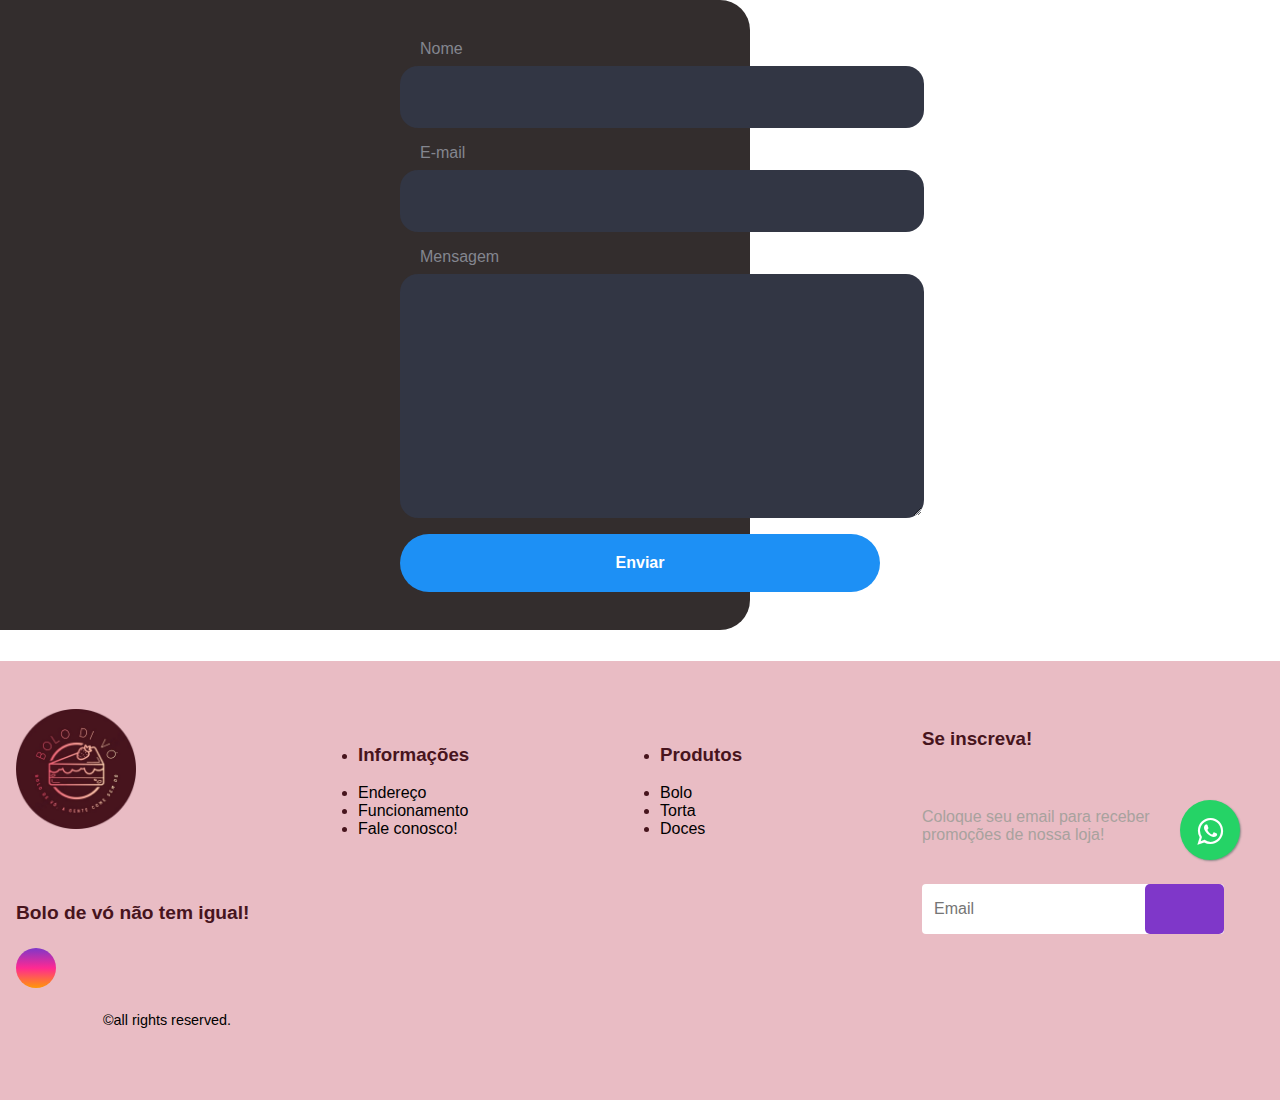
<file: fale.html>
<!doctype html>
<html lang="pt-br">
<head>
    <title>Bolo Di Vó</title>
    <meta charset="utf-8" />
    <meta name="viewport" content="width=device-width, initial-scale=1, shrink-to-fit=no" />
    <link rel="preconnect" href="https://fonts.googleapis.com">
    <link rel="preconnect" href="https://fonts.gstatic.com" crossorigin>
    <link href="https://fonts.googleapis.com/css2?family=Raleway:ital,wght@0,100..900;1,100..900&display=swap" rel="stylesheet">
    <link rel="stylesheet" href="https://cdnjs.cloudflare.com/ajax/libs/font-awesome/6.6.0/css/all.min.css" 
    integrity="sha512-Kc323vGBEqzTmouAECnVceyQqyqdsSiqLQISBL29aUW4U/M7pSPA/gEUZQqv1cwx4OnYxTxve5UMg5GT6L4JJg==" 
    crossorigin="anonymous" referrerpolicy="no-referrer" />
    <link href="https://cdn.jsdelivr.net/npm/bootstrap@5.3.2/dist/css/bootstrap.min.css" rel="stylesheet" integrity="sha384-T3c6CoIi6uLrA9TneNEoa7RxnatzjcDSCmG1MXxSR1GAsXEV/Dwwykc2MPK8M2HN" crossorigin="anonymous" />
    
    <!-- Css -->
    <link rel="stylesheet" href="main.css">

    <!-- Whatzapp -->
    <link rel="stylesheet" href="https://maxcdn.bootstrapcdn.com/font-awesome/4.5.0/css/font-awesome.min.css">

</head>
<body>
    
    <!-- Background 
    <video class="video-background" autoplay muted loop>
        <source src="videos/VideoBackground.mp4" type="video/mp4">
        Seu navegador não suporta o elemento <code>video</code>.
    </video>-->

    <header>
        <!-- Box Preta -->
        <div class="box_login"></div>

        <!-- Box Bege -->
        <div class="box_auxiliar"></div>

        <!-- Whatzapp -->
        <a href="https://wa.me/5511991962005?text=Adorei%20seu%20artigo" style="position:fixed;
        width:60px;height:60px;bottom:40px;right:40px;background-color:#25d366;color:#FFF;
        border-radius:50px;text-align:center;font-size:30px;box-shadow: 1px 1px 2px #888;
        z-index:1000;" target="_blank">
        <i style="margin-top:16px" class="fa fa-whatsapp"></i>
        </a> 
        
    </header>

    <main>

            <!-- Formulário enviar mensagem/contact-->
            <form action="talk.php" method="POST" style="margin-top: 40px;">
                <label for="nome" style="text-align: left; padding-left: 20px; padding-bottom: 0px;">Nome</label>
                <input type="text" name="nome"required/>
                <label for="email" style="text-align: left; padding-left: 20px; padding-bottom: 0px;">E-mail</label>
                <input type="email" name="email"required />
                <label for="mensagem" style="text-align: left; padding-left: 20px; padding-bottom: 0px;">Mensagem</label>
                <textarea name="mensagem" required></textarea>
                <button type="submit" name="enviar">Enviar</button>
            </form>
            <div style="height: 0px;"></div>

    </main>
    <style>
        body {
            background-color: #ffffff;
            font-family: "Montserrat", sans-serif;
        }
        .hidden {
            display: none;
        }
        .inputBox {
            margin-bottom: 10px;
        }
        .inputUser {
            padding: 8px;
            width: 100%;
            box-sizing: border-box;
        }
        .btn1 {
            padding: 10px 20px;
            background-color: #4CAF50;
            color: white;
            border: none;
            border-radius: 5px;
            cursor: pointer;
        }
        .btn1:hover {
            background-color: #45a049;
        }
        fieldset {
            border: 1px solid #ddd;
            padding: 20px;
            border-radius: 5px;
        }
        legend {
            font-weight: bold;
        }
        
        /*.video-background {
            position: absolute;
            top: 0;
            left: 0;
            width: 100%;
            height: 100%;
            object-fit: cover;
            z-index: -5;
        }
        #teste {
            width: 400px;
            height: 300px;
            background-image: url('fotos/background_login.webp');
        }*/
        .box_login {
            width: 1500px;
            height: 630px;
            background-color: #332d2d;
            border-radius: 30px;
            margin: 0;
            transform: translateX(-50%);
            text-align: center;
            position: absolute;
        }
        form {
            width: 100%;
            max-width: 30rem;
            margin: 0 auto;
            position: relative;
        }
        label,
        input,
        textarea,
        button {
            display: block;
        }
        input,
        textarea,
        button {
            width: 100%;
            font: inherit;
            padding: 1.25rem;
            font-weight: 700;
        }
        input,
        textarea {
            margin-bottom: 1rem;
            color: white;
            background: #323644;
            border: 0.125rem solid transparent;
            border-radius: 1.125rem;
            transition: border-color 0.3s, box-shadow 0.3s;
        }
        input:hover,
        input:focus,
        textarea:hover,
        textarea:focus {
            outline: none;
            border-color: #1d90f5;
            box-shadow: 0 0 0 0.3125rem #26344a;
        }
        label {
            margin-bottom: 0.5rem;
            color: #84868f;
        }
        textarea {
            min-height: 12.5rem;
            resize: vertical;
        }
        button {
            border: none;
            border-radius: 99px;
            color: white;
            background: #1d90f5;
            cursor: pointer;
            transition: 0.3s;
        }
        button:hover,
        button:focus {
            outline: none;
            background: #1c70d3;
        }
        button:disabled {
            cursor: not-allowed;
            background: #555b69;
        }
        html,
        body{
            height: 100%;
            margin: 0;
        }

        body{
            background-color: #ffffff;
            font-family: "Montserrat", sans-serif;
            height: 1100px;
            display: flex;
            flex-direction: column;
            overflow-x: hidden; /* Evita a rolagem lateral */
        }

        main {
            flex: 1;
        }
    </style>

    <script src="https://cdn.jsdelivr.net/npm/@popperjs/core@2.11.8/dist/umd/popper.min.js"
     integrity="sha384-I7E8VVD/ismYTF4hNIPjVp/Zjvgyol6VFvRkX/vR+Vc4jQkC+hVqc2pM8ODewa9r"
      crossorigin="anonymous"></script>
    <script src="https://cdn.jsdelivr.net/npm/bootstrap@5.3.2/dist/js/bootstrap.min.js"
     integrity="sha384-BBtl+eGJRgqQAUMxJ7pMwbEyER4l1g+O15P+16Ep7Q9Q+zqX6gSbd73NcEmTf+W"
      crossorigin="anonymous"></script>

      <footer>
        <div id="footer_content" style="margin-left: -40px;">
            <div id="footer_contacts">
                <img src="LogoCerta1.png" alt="logo_footer" style="width: 120px; margin-bottom: 50px;">
                <p style="font-size: 1.2em;"><strong>Bolo de vó não tem igual!</strong></p>
                <div id="footer_social_media">
                    <a href="https://www.instagram.com/bolo_di_vo_doces
                    /?utm_source=qr&igsh=MW90amt1b2YxNmczNQ%3D%3D " class="footer-link" id="instagram">
                    <i class="fa-brands fa-instagram"></i>
                    </a>
                </div>
            </div>

            <ul clas="footer_list">
                <li>
                    <h3>Informações</h3>
                </li>
                <li>
                    <a href="#" class="footer-link">Endereço</a>
                </li>
                <li>
                    <a href="#" class="footer-link">Funcionamento</a>
                </li>
                <li>
                    <a href="fale.html" class="footer-link">Fale conosco!</a>
                </li>
            </ul>

            <ul clas="footer_list">
                <li>
                    <h3>Produtos</h3>
                </li>
                <li>
                    <a href="#" class="footer-link">Bolo</a>
                </li>
                <li>
                    <a href="#" class="footer-link">Torta</a>
                </li>
                <li>
                    <a href="#" class="footer-link">Doces</a>
                </li>
            </ul>

            <div id="footer_subscribe">
                <h3>Se inscreva!</h3>
                <p>
                    Coloque seu email para receber
                    promoções de nossa loja!
                </p>
                
                <form action="email.php" method="POST">
                    <div id="input_group">
                      <input type="email" id="email_footer" name="email_footer" placeholder="Email">
                      <button type="submit" style="border-radius: 5px 5px 5px 5px; width: 100px; height: 50px;">
                        <i class="fa-regular fa-envelope" style="border-radius: 10px 10px 10px 10px;"></i>
                      </button>
                    </div>
                  </form>
                  

            </div>

            <div id="footer_copyright">
                <strong>&#169</strong>
                <strong>all rights reserved.</strong>

            </div>
        </div>    
    </footer>
</body>
</html>
</file>
<file: main.css>
/* Media Query */
@media screen and (max-width: 600px){
  body{
    font-size: 1.2em;
    overflow-x: hidden; /* Evita a rolagem lateral */
  }
}

/* Geral */
.container {  
    display: grid;  
    grid-gap: 5px;  
    grid-template-columns: repeat(auto-fit, minmax(100px, 1fr));
    grid-template-rows: repeat(2, 100px);  
}
html,
body{
    height: 1800px;
    margin: 0;
}

body{
    background-color: #ffffff;
    font-family: "Montserrat", sans-serif;
    display: flex;
    flex-direction: column;
    overflow-x: hidden; /* Evita a rolagem lateral */
}

main {
    flex: 1;
}

a:link,
a:visited {
  color: black;
  text-align: center;
  text-decoration: none;
  display: inline-block;
}

/* Href */
.barra{
  margin-top: 30vh;
  position: static;
  text-align: center;
}

.barra a {
  margin-left: 1%;
  margin-right: 1%;
  color: #704D34;
  transition: all 0.4s;
  margin-bottom: 1vh;
  font-size: 1.1em;
}

a:hover{
  opacity: 0.3;
}

/* Footer */
:root{
  --color-neutral-0: #0e0c0c;
  --color-neutral-10: #171717;
  --color-neutral-30: #a8a29e;
  --color-neutral-40: #47141D;
  --color-neutral-60: #E9BCC4;
  --color-neutral-70: #D4AF37;
  --color-neutral-80: #F1ECEC;
}

footer{
  width: 100%;
  color: var( --color-neutral-40);
}

.footer-link{
  text-decoration: none;
}

#footer_content{
  background-color: var(--color-neutral-60);
  display: grid;
  grid-template-columns: repeat(4, 1fr);
  padding: 3rem 3.5rem;
}

#footer_contacts h1{
  margin-bottom: 0.75rem;
}

#footer_social_media{
  display: flex;
  gap: 2rem;
  margin-top: 1.5rem;
}

#footer_social_media .footer-link{
  display: flex;
  align-items: center;
  justify-content: center;
  height: 2.5rem;
  width: 2.5rem;
  color: white;
  border-radius: 50%;
  transition: all 0.4s;
}

#footer_social_media .footer-link:hover{
  opacity: 0.3;
}

#footer_social_media .footer-link:hover i{
  font-size: 1.25rem;
}

#instagram{
  background: linear-gradient(#7f37c9, #ff2992, #ff9807);
}

.footer-list{
  display: flex;
  flex-direction: column;
  gap: 0.75rem;
  list-style: none;
}

.footer-list .footer-link{
  color: var(--color-neutral-30);
  transition: all 0.4s;
}

.footer-list .footer-link:hover{
  color: #7f37c9;
}

#footer_subscribe{
  display: flex;
  flex-direction: column;
  gap: 1.5rem;
}

#footer_subscribe p{
  color: var(--color-neutral-30);
}

#input_group{
  display: flex;
  align-items: center;
  background-color: white;
  border-radius: 4px;
}

#input_group input{
  all: unset;
  padding: 0.75rem;
  width: 100%;
}

#input_group button{
  background-color: #7f37c9;
  border: none;
  color: var(--color-neutral-70);
  padding: 0px 1.25rem;
  font-size: 1.125rem;
  height: 100%;
  border-radius: 10px 10px 10px 10px;
  cursor: pointer;
  transition: all 0.4s;
}

#input_group button:hover{
  opacity: 0.8;
}

#footer_copyright{
  display: flex;
  justify-content: center;
  background-color: var(--color-neutral-60);
  font-size: 0.9rem;
  padding: 1.5rem;
  font-weight: 100;
  color: black;
}

@media screen and (max-width: 768px) {
  #footer_content{
    grid-template-columns: repeat(2, 1fr);
    gap: 2rem;
  }
}

@media screen and (max-width: 426) {
  #footer_content{
    grid-template-columns: repeat(1, 1fr);
    padding: 3rem 2rem;
  }
}

/* Box */
.boxcinza{
  width: 100%;
  height: 29vh;
  background-color: #e7e1e1;
  position: absolute;
  z-index: -9;
}

.box_auxiliarcinza{
  width: 100%;
  height: 29vh;
  background-color: #e7e1e1;
  position: absolute;
  z-index: -10;
}

.boxCarrosselDourada{  
  border: 20px solid #ae9a63;
}
  
.boxDentroCarrossel{
  background-color: var(--color-neutral-80);
}

/* Icones */
#instagram1{
  width: 35px;
  transition: all 0.4s;
}

#instagram1:hover{
  opacity: 0.3;
 }

/* Fontes */
.montserrat-uniquifier {
  font-family: "Montserrat", sans-serif;
  font-optical-sizing: auto;
  font-weight: weight;
  font-style: normal;
}

.moderustic-uniquifier {
  font-family: "Moderustic", sans-serif;
  font-optical-sizing: auto;
  font-weight: weight;
  font-style: normal;
}

.kanit-thin {
  font-family: "Kanit", sans-serif;
  font-weight: 100;
  font-style: normal;
}

.kanit-extralight {
  font-family: "Kanit", sans-serif;
  font-weight: 200;
  font-style: normal;
}

.kanit-light {
  font-family: "Kanit", sans-serif;
  font-weight: 300;
  font-style: normal;
}

.kanit-regular {
  font-family: "Kanit", sans-serif;
  font-weight: 400;
  font-style: normal;
}

.kanit-medium {
  font-family: "Kanit", sans-serif;
  font-weight: 500;
  font-style: normal;
}

.kanit-semibold {
  font-family: "Kanit", sans-serif;
  font-weight: 600;
  font-style: normal;
}

.kanit-bold {
  font-family: "Kanit", sans-serif;
  font-weight: 700;
  font-style: normal;
}

.kanit-extrabold {
  font-family: "Kanit", sans-serif;
  font-weight: 800;
  font-style: normal;
}

.kanit-black {
  font-family: "Kanit", sans-serif;
  font-weight: 900;
  font-style: normal;
}

.kanit-thin-italic {
  font-family: "Kanit", sans-serif;
  font-weight: 100;
  font-style: italic;
}

.kanit-extralight-italic {
  font-family: "Kanit", sans-serif;
  font-weight: 200;
  font-style: italic;
}

.kanit-light-italic {
  font-family: "Kanit", sans-serif;
  font-weight: 300;
  font-style: italic;
}

.kanit-regular-italic {
  font-family: "Kanit", sans-serif;
  font-weight: 400;
  font-style: italic;
}

.kanit-medium-italic {
  font-family: "Kanit", sans-serif;
  font-weight: 500;
  font-style: italic;
}

.kanit-semibold-italic {
  font-family: "Kanit", sans-serif;
  font-weight: 600;
  font-style: italic;
}

.kanit-bold-italic {
  font-family: "Kanit", sans-serif;
  font-weight: 700;
  font-style: italic;
}

.kanit-extrabold-italic {
  font-family: "Kanit", sans-serif;
  font-weight: 800;
  font-style: italic;
}

.kanit-black-italic {
  font-family: "Kanit", sans-serif;
  font-weight: 900;
  font-style: italic;
}

.raleway-uniquifier {
  font-family: "Raleway", sans-serif;
  font-optical-sizing: auto;
  font-weight: weight;
  font-style: normal;
}
</file>
